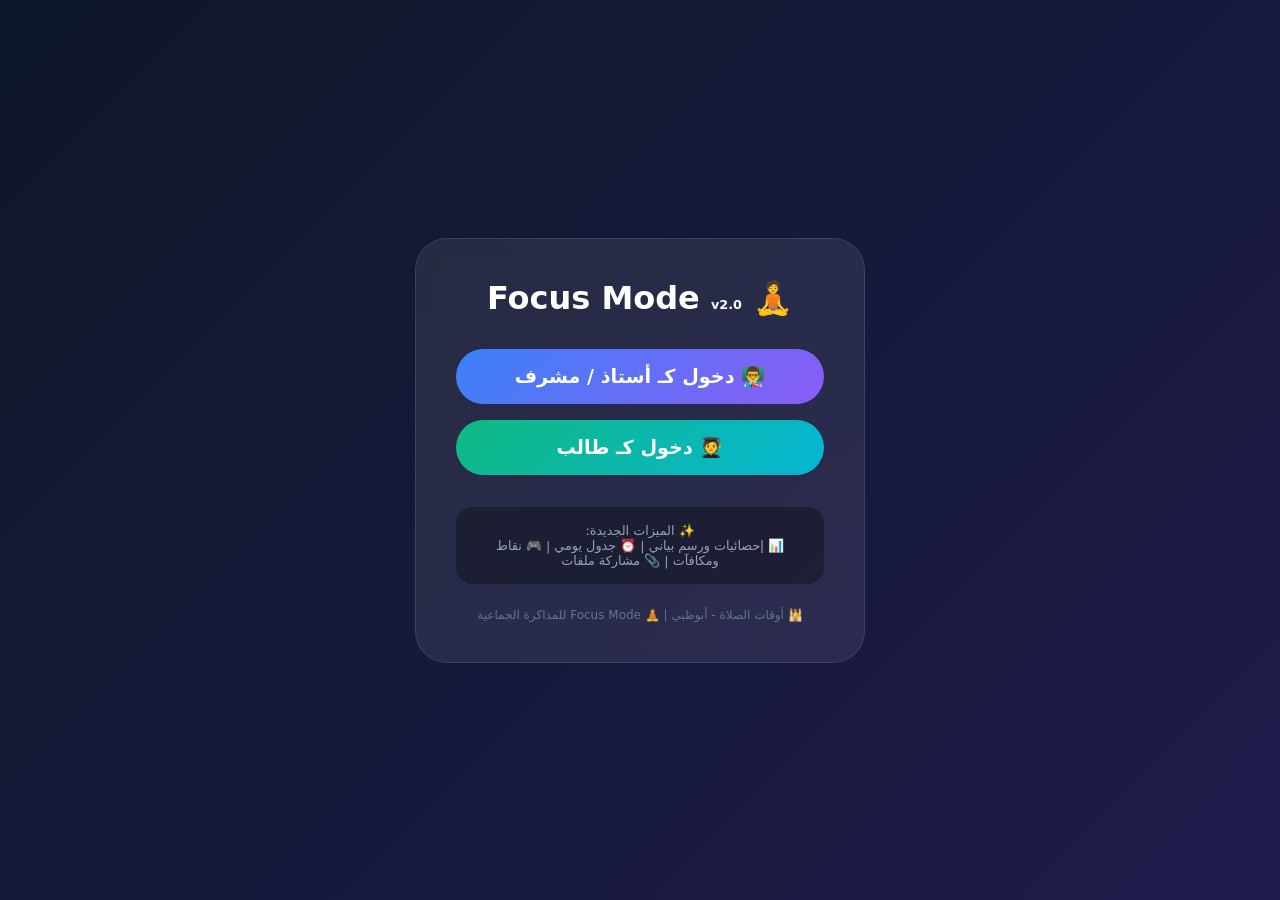
<file: index.html>
<!DOCTYPE html>
<html dir="rtl" lang="ar">
<head>
    <meta charset="UTF-8">
    <meta name="viewport" content="width=device-width, initial-scale=1.0">
    <title>Focus Mode - دخول</title>
    <style>
        * {
            margin: 0;
            padding: 0;
            box-sizing: border-box;
            font-family: 'Segoe UI', system-ui, sans-serif;
        }
        body {
            min-height: 100vh;
            background: linear-gradient(135deg, #0f172a 0%, #1e1b4b 100%);
            display: flex;
            justify-content: center;
            align-items: center;
        }
        .login-container {
            background: rgba(255,255,255,0.08);
            backdrop-filter: blur(12px);
            border-radius: 2rem;
            padding: 2.5rem;
            text-align: center;
            border: 1px solid rgba(255,255,255,0.1);
            width: 90%;
            max-width: 450px;
        }
        h1 {
            color: white;
            margin-bottom: 2rem;
            font-size: 2rem;
        }
        .btn-role {
            display: block;
            width: 100%;
            padding: 1rem;
            margin: 1rem 0;
            border: none;
            border-radius: 3rem;
            font-size: 1.2rem;
            font-weight: bold;
            cursor: pointer;
            transition: all 0.3s;
        }
        .btn-teacher {
            background: linear-gradient(135deg, #3b82f6, #8b5cf6);
            color: white;
        }
        .btn-student {
            background: linear-gradient(135deg, #10b981, #06b6d4);
            color: white;
        }
        .btn-role:hover {
            transform: translateY(-3px);
            filter: brightness(1.05);
        }
        .features {
            margin-top: 2rem;
            padding: 1rem;
            background: rgba(0,0,0,0.3);
            border-radius: 1rem;
            font-size: 0.8rem;
            color: #94a3b8;
        }
        footer {
            margin-top: 1.5rem;
            font-size: 0.75rem;
            color: #64748b;
        }
    </style>
</head>
<body>
    <div class="login-container">
        <h1>🧘 Focus Mode <span style="font-size:0.8rem;">v2.0</span></h1>
        <button class="btn-role btn-teacher" onclick="window.location.href='teacher.html'">
            👨‍🏫 دخول كـ <strong>أستاذ / مشرف</strong>
        </button>
        <button class="btn-role btn-student" onclick="window.location.href='student.html'">
            🧑‍🎓 دخول كـ <strong>طالب</strong>
        </button>
        <div class="features">
            ✨ الميزات الجديدة:<br>
            📊 إحصائيات ورسم بياني | ⏰ جدول يومي | 🎮 نقاط ومكافآت | 📎 مشاركة ملفات
        </div>
        <footer>🕌 أوقات الصلاة - أبوظبي | 🧘 Focus Mode للمذاكرة الجماعية</footer>
    </div>
</body>
</html>
</file>
